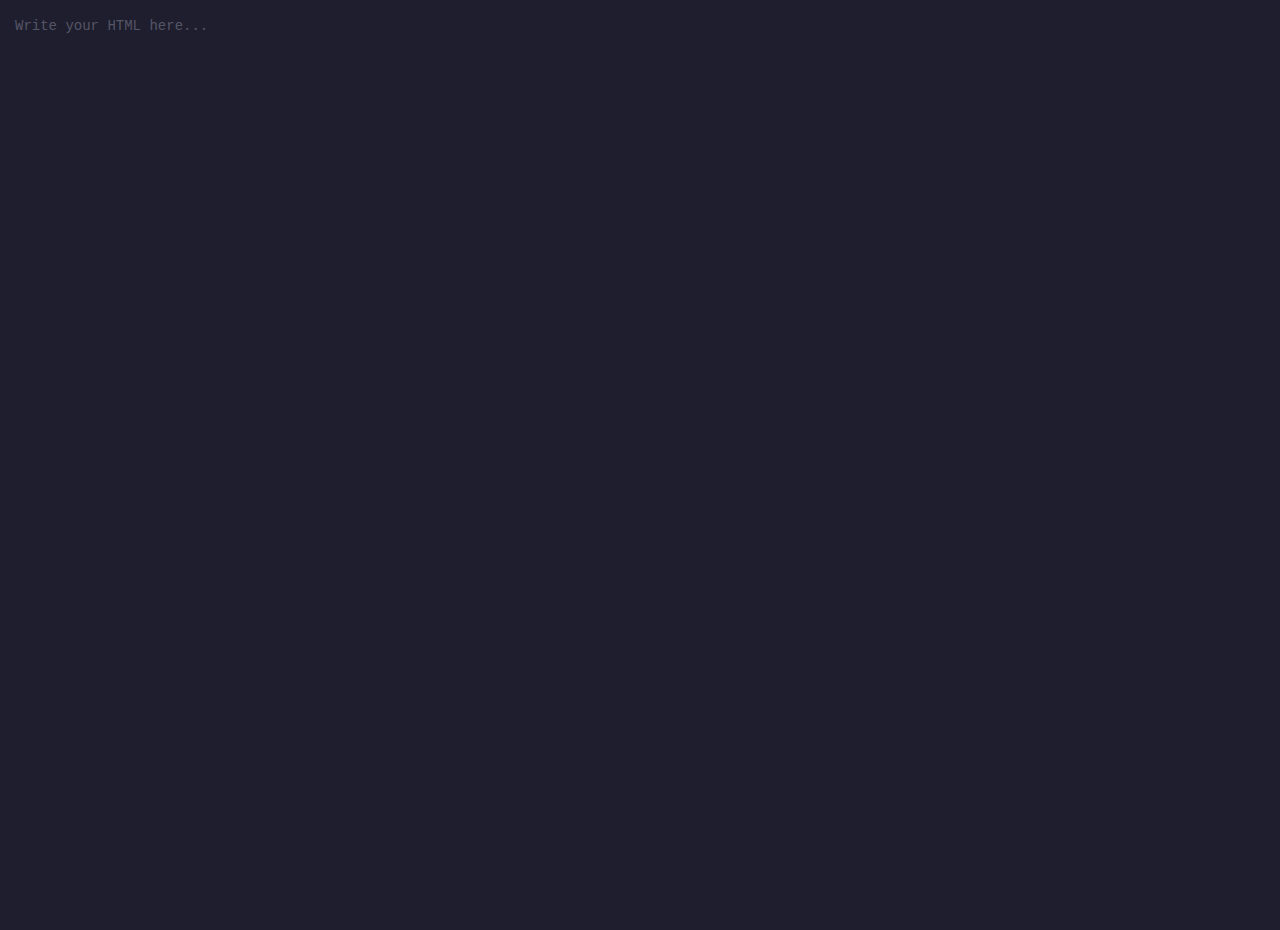
<file: index.html>
<!DOCTYPE html>
<html lang="en">
<head>
    <meta charset="UTF-8">
    <meta name="viewport" content="width=device-width, initial-scale=1.0">
    <title>CodeQuest - Gamified Coding Platform</title>
    <link rel="stylesheet" href="styles.css">
</head>
<body>
   //XP / LEVEL SYSTEM 
    <header class="top-bar">
        <div class="container">
            <div class="brand">
                <h1>⚡ CodeQuest</h1>
                <p class="tagline">Level up your coding skills</p>
            </div>
            <div class="level-system">
                <div class="level-badge">
                    <span class="level-label">Level</span>
                    <span class="level-number" id="levelDisplay">1</span>
                </div>
                <div class="xp-container">
                    <div class="xp-text">
                        <span id="currentXP">0</span> / <span id="requiredXP">100</span> XP
                    </div>
                    <div class="xp-bar-bg">
                        <div class="xp-bar-fill" id="xpBar"></div>
                    </div>
                </div>
            </div>
        </div>
    </header>

    // MAIN CONTENT AREA
    <main class="main-container">
        // Left Half containing Code Writing Area
        <section class="editor-section">
            //Html Css Js tab
            <div class="tabs">
                <button class="tab active" data-lang="html">HTML</button>
                <button class="tab" data-lang="css">CSS</button>
                <button class="tab" data-lang="js">JavaScript</button>
            </div>

            // Code Editor Selector 
            <div class="editor-container">
                <textarea class="code-editor active" id="htmlEditor" spellcheck="false" placeholder="Write your HTML here..."></textarea>
                <textarea class="code-editor" id="cssEditor" spellcheck="false" placeholder="Write your CSS here..."></textarea>
                <textarea class="code-editor" id="jsEditor" spellcheck="false" placeholder="Write your JavaScript here..."></textarea>
            </div>

            //Control Buttons
            <div class="controls">
                <button class="btn btn-primary" id="runBtn">▶ Run</button>
                <button class="btn btn-secondary" id="clearBtn">🗑 Clear</button>
                <button class="btn btn-secondary" id="beautifyBtn">✨ Beautify</button>
                <button class="btn btn-warning" id="saveBtn">💾 Save</button>
                <button class="btn btn-danger" id="endSessionBtn">⏹ End Session</button>
            </div>

            //Saved Project Id
            <div class="saved-projects-section">
                <h3>📂 Saved Projects</h3>
                <div class="projects-scroll" id="projectsList">
                    <p class="no-projects">No saved projects yet. Click Save to create one!</p>
                </div>
            </div>
        </section>

       //Right Half showing Output/Live preview
        <section class="preview-section">
            <div class="preview-header">
                <h3>🖥 Live Preview</h3>
                <button class="btn-small" id="clearPreviewBtn">Clear Preview</button>
            </div>
            <div class="preview-container">
                <iframe id="previewFrame" sandbox="allow-scripts"></iframe>
            </div>
            
            //console display
            <div class="console-container">
                <div class="console-header">
                    <span>📟 Console</span>
                    <button class="btn-small" id="clearConsoleBtn">Clear</button>
                </div>
                <div class="console-output" id="consoleOutput">
                    <p class="console-info">Console ready. Run your code to see output.</p>
                </div>
            </div>
        </section>
    </main>

    <script src="script.js"></script>
</body>
</html>
</file>
<file: styles.css>
//overall css
* {
    margin: 0;
    padding: 0;
    box-sizing: border-box;
}

body {
    font-family: 'Segoe UI', Tahoma, Geneva, Verdana, sans-serif;
    background: linear-gradient(135deg, #1e1e2e 0%, #2d2d44 100%);
    color: #e0e0e0;
    height: 100vh;
    overflow: hidden;
    display: flex;
    flex-direction: column;
}

//Top bar containing Level and XP
.top-bar {
    background: linear-gradient(135deg, #6a11cb 0%, #2575fc 100%);
    padding: 15px 20px;
    box-shadow: 0 4px 12px rgba(0, 0, 0, 0.3);
}

.container {
    display: flex;
    justify-content: space-between;
    align-items: center;
    max-width: 1600px;
    margin: 0 auto;
}

.brand h1 {
    font-size: 28px;
    color: #ffffff;
    text-shadow: 0 2px 8px rgba(0, 0, 0, 0.4);
}

.tagline {
    font-size: 12px;
    color: #d0d0ff;
    margin-top: 2px;
}

.level-system {
    display: flex;
    align-items: center;
    gap: 20px;
}

.level-badge {
    background: rgba(255, 255, 255, 0.2);
    padding: 8px 16px;
    border-radius: 20px;
    display: flex;
    flex-direction: column;
    align-items: center;
    backdrop-filter: blur(10px);
}

.level-label {
    font-size: 11px;
    color: #d0d0ff;
    text-transform: uppercase;
}

.level-number {
    font-size: 24px;
    font-weight: bold;
    color: #ffffff;
}

.xp-container {
    min-width: 250px;
}

.xp-text {
    font-size: 13px;
    color: #ffffff;
    margin-bottom: 6px;
    text-align: center;
}

.xp-bar-bg {
    background: rgba(255, 255, 255, 0.2);
    height: 20px;
    border-radius: 10px;
    overflow: hidden;
    box-shadow: inset 0 2px 4px rgba(0, 0, 0, 0.3);
}

.xp-bar-fill {
    background: linear-gradient(90deg, #00ff88 0%, #00cc88 100%);
    height: 100%;
    width: 0%;
    border-radius: 10px;
    transition: width 0.5s ease, background 0.3s ease;
    box-shadow: 0 0 10px rgba(0, 255, 136, 0.6);
}

//Main Container
.main-container {
    display: flex;
    flex: 1;
    overflow: hidden;
    gap: 10px;
    padding: 10px;
}

// Left Half containing Code Writing Area
.editor-section {
    flex: 1;
    display: flex;
    flex-direction: column;
    background: #2a2a3e;
    border-radius: 12px;
    padding: 15px;
    box-shadow: 0 4px 16px rgba(0, 0, 0, 0.4);
    overflow: hidden;
}

//tabs
.tabs {
    display: flex;
    gap: 8px;
    margin-bottom: 15px;
}

.tab {
    flex: 1;
    padding: 12px;
    background: #3a3a52;
    border: 2px solid transparent;
    border-radius: 8px;
    color: #b0b0b0;
    font-size: 14px;
    font-weight: 600;
    cursor: pointer;
    transition: all 0.3s ease;
}

.tab:hover {
    background: #4a4a62;
    color: #ffffff;
}

.tab.active {
    background: #6a11cb;
    color: #ffffff;
    border-color: #8e44ff;
    box-shadow: 0 4px 12px rgba(106, 17, 203, 0.5);
}

// Code Editor Selector
.editor-container {
    position: relative;
    flex: 1;
    margin-bottom: 15px;
    overflow: hidden;
    border-radius: 8px;
}

.code-editor {
    position: absolute;
    top: 0;
    left: 0;
    width: 100%;
    height: 100%;
    background: #1e1e2e;
    color: #00ff88;
    font-family: 'Courier New', monospace;
    font-size: 14px;
    padding: 15px;
    border: none;
    outline: none;
    resize: none;
    display: none;
    line-height: 1.6;
}

.code-editor.active {
    display: block;
}

.code-editor::placeholder {
    color: #555566;
}

//Control Buttons
.controls {
    display: flex;
    gap: 10px;
    flex-wrap: wrap;
    margin-bottom: 15px;
}

.btn {
    flex: 1;
    padding: 12px 20px;
    border: none;
    border-radius: 8px;
    font-size: 14px;
    font-weight: 600;
    cursor: pointer;
    transition: all 0.3s ease;
    text-transform: uppercase;
    letter-spacing: 0.5px;
}

.btn-primary {
    background: linear-gradient(135deg, #00ff88 0%, #00cc66 100%);
    color: #1e1e2e;
    box-shadow: 0 4px 12px rgba(0, 255, 136, 0.4);
}

.btn-primary:hover {
    transform: translateY(-2px);
    box-shadow: 0 6px 16px rgba(0, 255, 136, 0.6);
}

.btn-secondary {
    background: #3a3a52;
    color: #ffffff;
}

.btn-secondary:hover {
    background: #4a4a62;
}

.btn-warning {
    background: linear-gradient(135deg, #ffaa00 0%, #ff8800 100%);
    color: #1e1e2e;
}

.btn-warning:hover {
    transform: translateY(-2px);
    box-shadow: 0 4px 12px rgba(255, 170, 0, 0.5);
}

.btn-danger {
    background: linear-gradient(135deg, #ff4444 0%, #cc0000 100%);
    color: #ffffff;
}

.btn-danger:hover {
    transform: translateY(-2px);
    box-shadow: 0 4px 12px rgba(255, 68, 68, 0.5);
}

//Saved Project Id
.saved-projects-section {
    border-top: 2px solid #3a3a52;
    padding-top: 15px;
}

.saved-projects-section h3 {
    font-size: 16px;
    margin-bottom: 10px;
    color: #ffffff;
}

.projects-scroll {
    display: flex;
    gap: 12px;
    overflow-x: auto;
    padding: 10px 0;
    max-height: 180px;
}

.projects-scroll::-webkit-scrollbar {
    height: 8px;
}

.projects-scroll::-webkit-scrollbar-track {
    background: #2a2a3e;
    border-radius: 4px;
}

.projects-scroll::-webkit-scrollbar-thumb {
    background: #6a11cb;
    border-radius: 4px;
}

.no-projects {
    color: #888899;
    font-size: 13px;
    font-style: italic;
}

.project-card {
    min-width: 200px;
    background: #3a3a52;
    border-radius: 8px;
    padding: 12px;
    box-shadow: 0 2px 8px rgba(0, 0, 0, 0.3);
    transition: transform 0.2s ease;
}

.project-card:hover {
    transform: translateY(-4px);
    box-shadow: 0 4px 12px rgba(106, 17, 203, 0.4);
}

.project-name {
    font-size: 14px;
    font-weight: bold;
    color: #ffffff;
    margin-bottom: 8px;
}

.project-preview {
    background: #1e1e2e;
    height: 80px;
    border-radius: 6px;
    margin-bottom: 10px;
    padding: 8px;
    font-size: 11px;
    color: #00ff88;
    overflow: hidden;
    font-family: 'Courier New', monospace;
}

.project-actions {
    display: flex;
    gap: 8px;
}

.btn-load {
    flex: 1;
    padding: 8px;
    background: #6a11cb;
    border: none;
    border-radius: 6px;
    color: #ffffff;
    font-size: 12px;
    cursor: pointer;
    transition: all 0.2s ease;
}

.btn-load:hover {
    background: #8e44ff;
}

.btn-delete {
    padding: 8px 12px;
    background: #ff4444;
    border: none;
    border-radius: 6px;
    color: #ffffff;
    font-size: 12px;
    cursor: pointer;
}

.btn-delete:hover {
    background: #ff6666;
}

//Right Half showing Output/Live preview
.preview-section {
    flex: 1;
    display: flex;
    flex-direction: column;
    background: #2a2a3e;
    border-radius: 12px;
    padding: 15px;
    box-shadow: 0 4px 16px rgba(0, 0, 0, 0.4);
}

.preview-header {
    display: flex;
    justify-content: space-between;
    align-items: center;
    margin-bottom: 15px;
}

.preview-header h3 {
    font-size: 16px;
    color: #ffffff;
}

.btn-small {
    padding: 6px 12px;
    background: #3a3a52;
    border: none;
    border-radius: 6px;
    color: #ffffff;
    font-size: 12px;
    cursor: pointer;
    transition: all 0.2s ease;
}

.btn-small:hover {
    background: #4a4a62;
}

.preview-container {
    flex: 2;
    background: #ffffff;
    border-radius: 8px;
    overflow: hidden;
    margin-bottom: 15px;
    box-shadow: 0 2px 8px rgba(0, 0, 0, 0.3);
}

#previewFrame {
    width: 100%;
    height: 100%;
    border: none;
    background: #ffffff;
}

//console display
.console-container {
    flex: 1;
    background: #1e1e2e;
    border-radius: 8px;
    overflow: hidden;
    display: flex;
    flex-direction: column;
}

.console-header {
    background: #2a2a3e;
    padding: 10px 15px;
    display: flex;
    justify-content: space-between;
    align-items: center;
    border-bottom: 1px solid #3a3a52;
}

.console-header span {
    font-size: 13px;
    font-weight: 600;
    color: #ffffff;
}

.console-output {
    flex: 1;
    padding: 12px;
    overflow-y: auto;
    font-family: 'Courier New', monospace;
    font-size: 12px;
    line-height: 1.6;
}

.console-output::-webkit-scrollbar {
    width: 8px;
}

.console-output::-webkit-scrollbar-track {
    background: #1e1e2e;
}

.console-output::-webkit-scrollbar-thumb {
    background: #3a3a52;
    border-radius: 4px;
}

.console-info {
    color: #888899;
    font-style: italic;
}

.console-log {
    color: #00ff88;
    margin: 4px 0;
}

.console-error {
    color: #ff4444;
    margin: 4px 0;
}

.console-warn {
    color: #ffaa00;
    margin: 4px 0;
}

//responsive design
@media (max-width: 1200px) {
    .main-container {
        flex-direction: column;
    }
    
    .editor-section,
    .preview-section {
        max-height: 50vh;
    }
}
</file>
